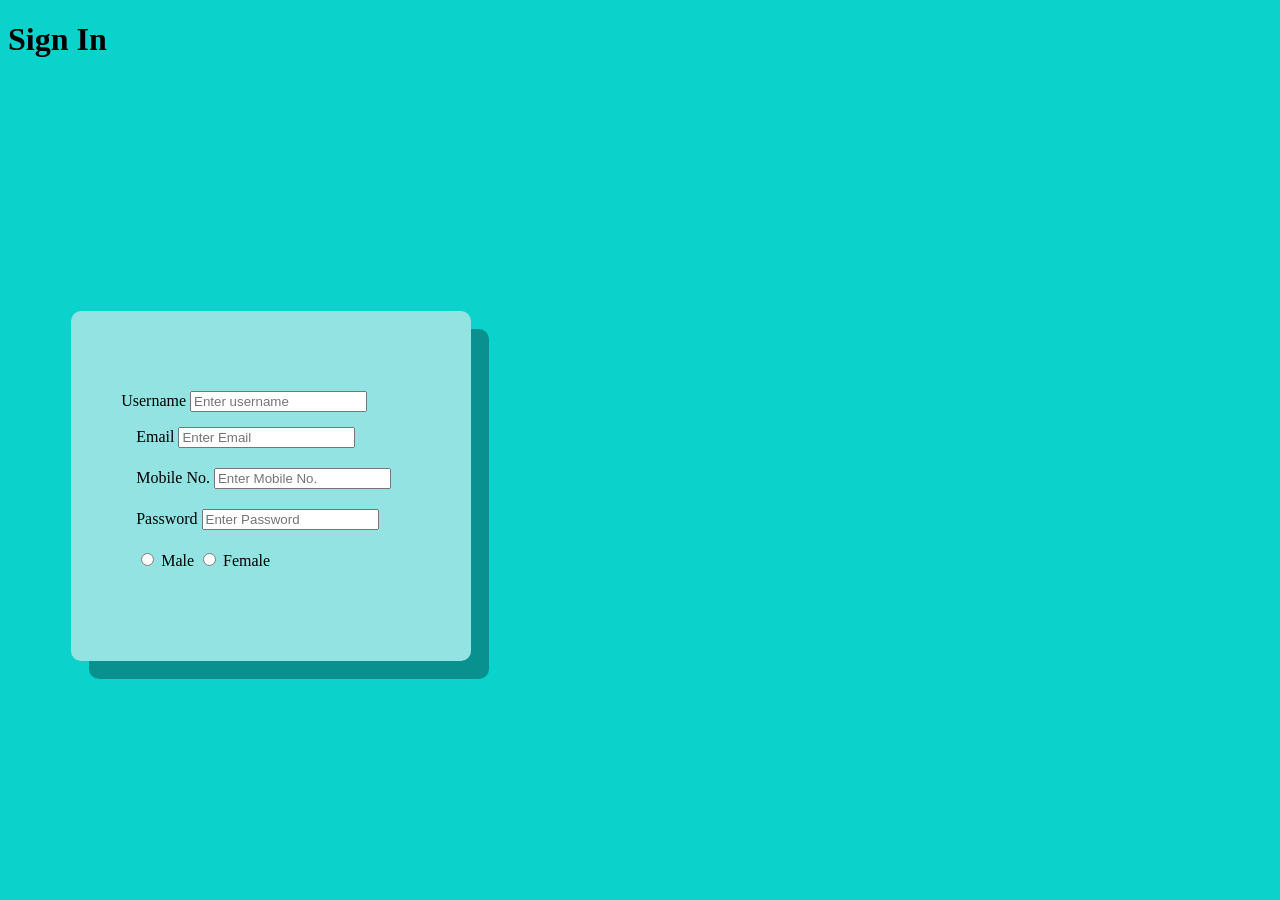
<file: 1. JS Foundations/forms/form.html>
<!doctype html>
<html lang="en">
  <head>
    <meta charset="UTF-8" />
    <meta name="viewport" content="width=device-width, initial-scale=1.0" />
    <title>Forms</title>
  </head>
  <body>
    <h1>Sign In</h1>

    <form>
        <div class="div1"></div>
          <label for="username">Username</label>
          <input type="text" , id="username" , placeholder="Enter username" />
        </div>
        <div class="div2">
          <label for="email">Email</label>
          <input
            type="email"
            name="email"
            id="email"
            placeholder="Enter Email"
          />
        </div>
        <div class="div3">
          <label for="phoneno">Mobile No.</label>
          <input
            type="tel"
            name="phoneno"
            id="phoneno"
            placeholder="Enter Mobile No."
          />
        </div>
        <div class="div4">
          <label for="password">Password</label>
          <input type="password" id="password" placeholder="Enter Password" />
        </div>
        <div class="div5">
          <input type="radio" , name="gender" , id="Male" />
          <label for="Male">Male</label>
          <input type="radio" , name="gender" , id="female" />
          <label for="female">Female</label>
        </div>
    </form>
    
    <link rel="stylesheet" href="style.css" />
  </body>
</html>
</file>
<file: 1. JS Foundations/forms/style.css>
body {
  background-color: #0cd2cc;
}

form {
  border-width: 50px;
  padding: 50px;
  box-shadow: #08918e 2vh 2vb;
  border-width: 10px;
  box-sizing: border-box;
  background-color: #94e3e3;
  border-radius: 10px;
  border-width: 30%;
  margin: 5%;
  margin-top: 20%;
  width: 400px;
  height: 350px;
}
div {
  padding: 5px;
  margin: 10px;
}
</file>
